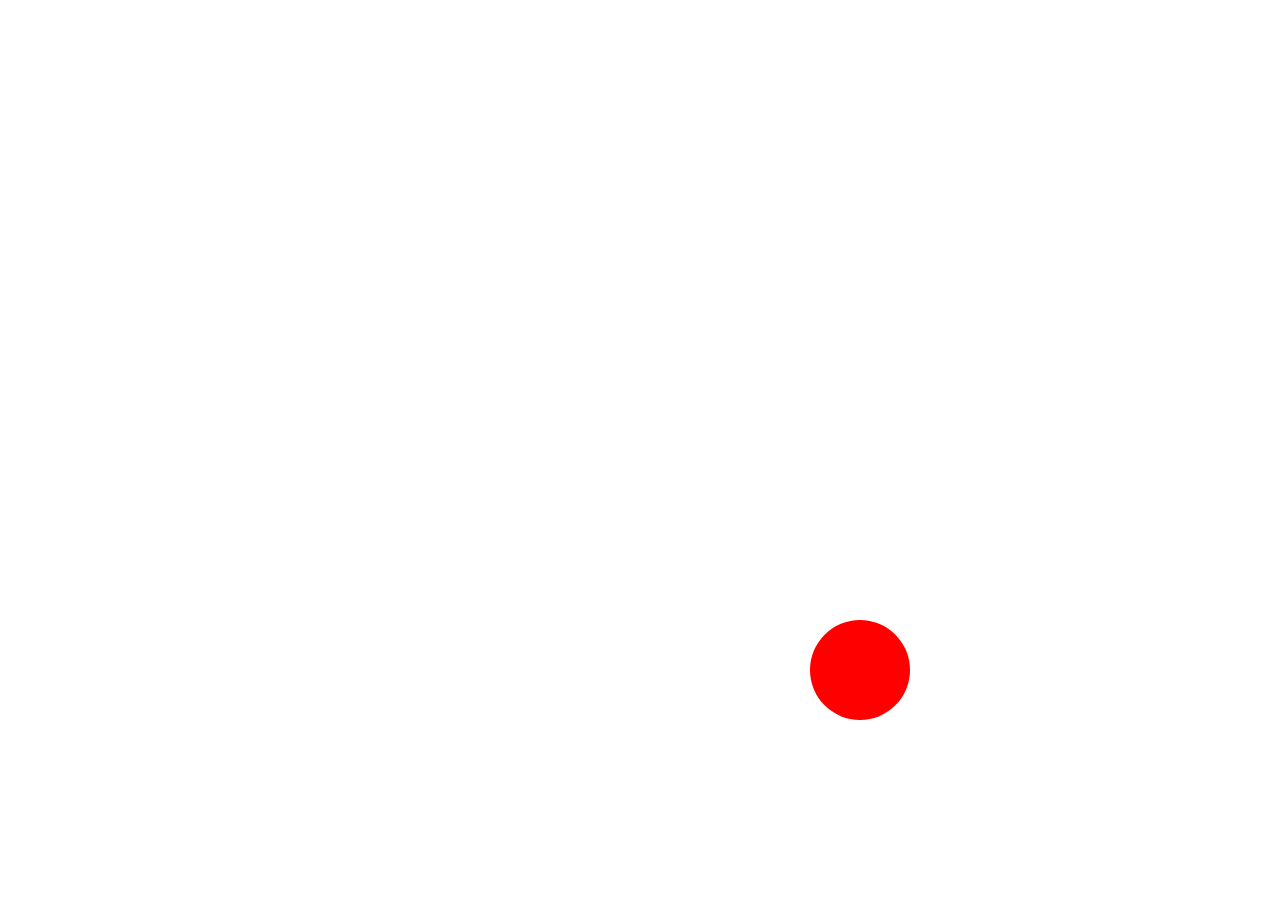
<file: Bola roja/Untitled-1.html>
<!DOCTYPE html>
<html lang="es">
<head>
    <meta charset="UTF-8">
    <meta name="viewport" content="width=device-width, initial-scale=1.0">
    <title>Bola Roja</title>
    <style>
        .bola-roja {
            width: 100px;
            height: 100px;
            background-color: red;
            border-radius: 50%;
            position: absolute;
            cursor: grab;
        }
        body {
            margin: 0;
            overflow: hidden;
        }
    </style>
</head>
<body>
    <div class="bola-roja" id="bola"></div>
    <script>
        const bola = document.getElementById('bola');
        let posX = (window.innerWidth - 100) / 2;
        let posY = (window.innerHeight - 100) / 2;
        let velX = 5;
        let velY = 5;
        let isDragging = false;
        let offsetX, offsetY;
        let lastMouseX, lastMouseY;
        let lastTime;
        let clickCount = 0;
        let clickTimeout;

        const update = () => {
            if (!isDragging) {
                const rect = bola.getBoundingClientRect();
                if (posX + rect.width >= window.innerWidth || posX <= 0) {
                    velX = -velX;
                }
                if (posY + rect.height >= window.innerHeight || posY <= 0) {
                    velY = -velY;
                }
                posX += velX;
                posY += velY;
                bola.style.left = posX + 'px';
                bola.style.top = posY + 'px';
            }
            requestAnimationFrame(update);
        };

        bola.addEventListener('mousedown', (e) => {
            isDragging = true;
            offsetX = e.clientX - bola.getBoundingClientRect().left;
            offsetY = e.clientY - bola.getBoundingClientRect().top;
            lastMouseX = e.clientX;
            lastMouseY = e.clientY;
            lastTime = Date.now();
            bola.style.cursor = 'grabbing';
        });

        document.addEventListener('mousemove', (e) => {
            if (isDragging) {
                posX = e.clientX - offsetX;
                posY = e.clientY - offsetY;

                // Limitar la posición de la pelota dentro de los límites de la ventana
                const rect = bola.getBoundingClientRect();
                if (posX < 0) posX = 0;
                if (posX + rect.width > window.innerWidth) posX = window.innerWidth - rect.width;
                if (posY < 0) posY = 0;
                if (posY + rect.height > window.innerHeight) posY = window.innerHeight - rect.height;

                bola.style.left = posX + 'px';
                bola.style.top = posY + 'px';
            }
        });

        document.addEventListener('mouseup', (e) => {
            if (isDragging) {
                const currentTime = Date.now();
                const timeDiff = currentTime - lastTime;
                const mouseXDiff = e.clientX - lastMouseX;
                const mouseYDiff = e.clientY - lastMouseY;

                velX = mouseXDiff / timeDiff * 50; // Ajusta el factor de escala según sea necesario
                velY = mouseYDiff / timeDiff * 50; // Ajusta el factor de escala según sea necesario

                isDragging = false;
                bola.style.cursor = 'grab';
            }
        });

        bola.addEventListener('click', () => {
            clickCount++;
            clearTimeout(clickTimeout);
            if (clickCount === 3) {
                window.location.href = 'por.html';
            } else {
                clickTimeout = setTimeout(() => {
                    clickCount = 0;
                }, 5000);
            }
        });

        document.addEventListener('dblclick', () => {
            posX = (window.innerWidth - 100) / 2;
            posY = (window.innerHeight - 100) / 2;
            velX = 0;
            velY = 0;
            bola.style.left = posX + 'px';
            bola.style.top = posY + 'px';
        });

        // Inicializar la posición de la bola en el centro
        bola.style.left = posX + 'px';
        bola.style.top = posY + 'px';

        update();
    </script>
</body>
</html>
</file>
